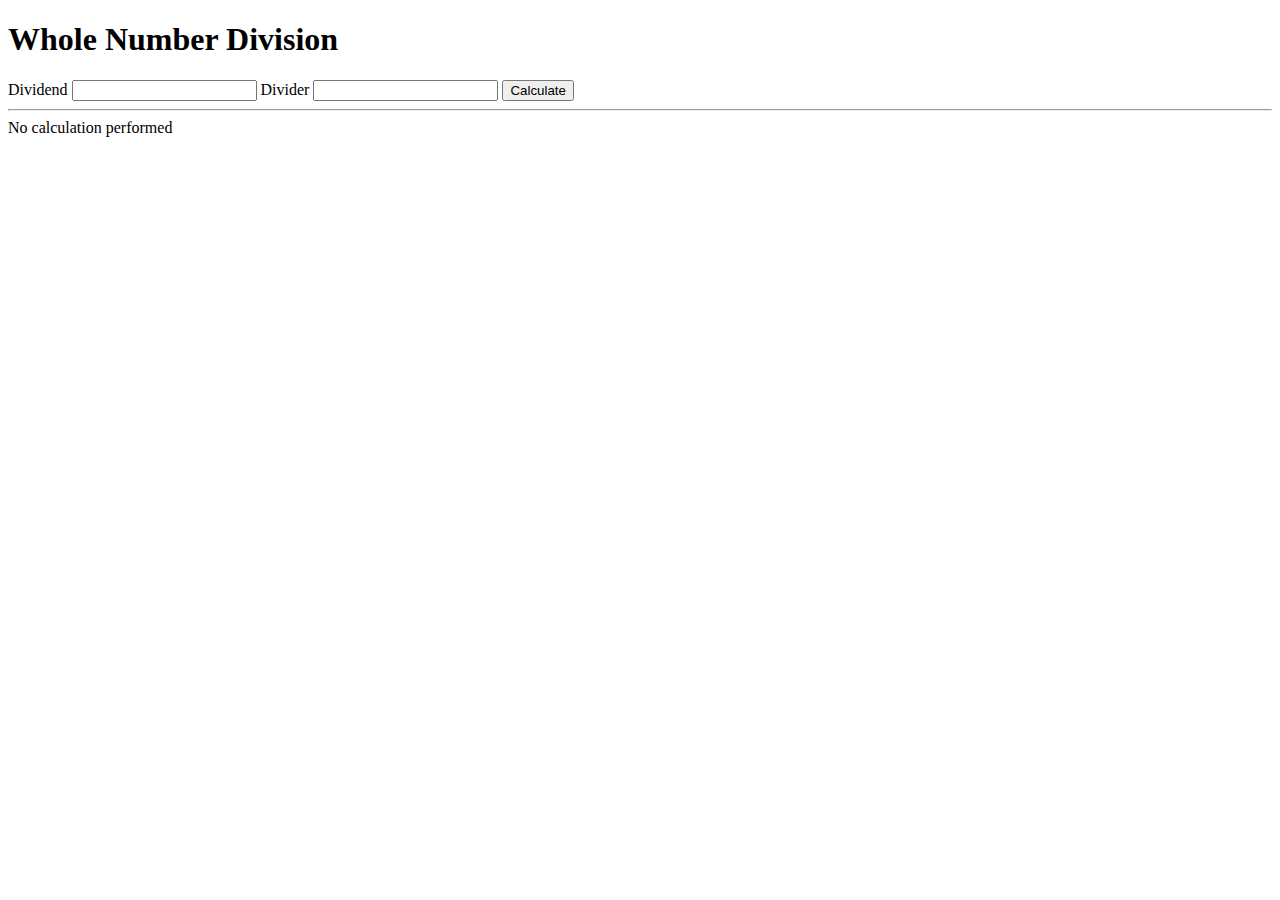
<file: DWA5/index.html>
<!DOCTYPE html>
<html lang="en">
  <head>
    <meta charset="UTF-8" />
    <meta http-equiv="X-UA-Compatible" content="IE=edge" />
    <meta name="viewport" content="width=device-width, initial-scale=1.0" />
    <title>Whole Number Division</title>
    <script src="./scripts.js" defer type="module"></script>
  </head>
  
  <body>
    <h1>Whole Number Division</h1>
    <form data-form="data-form">
      <label
        ><span>Dividend</span>
        <input name="dividend" />
      </label>
      <label>
        <span>Divider</span>
        <input name="divider" />
      </label>
      <button type="submit">Calculate</button>
    </form>
    <hr />
    <div data-result="data-result">No calculation performed</div>
  </body>
</html>
</file>
